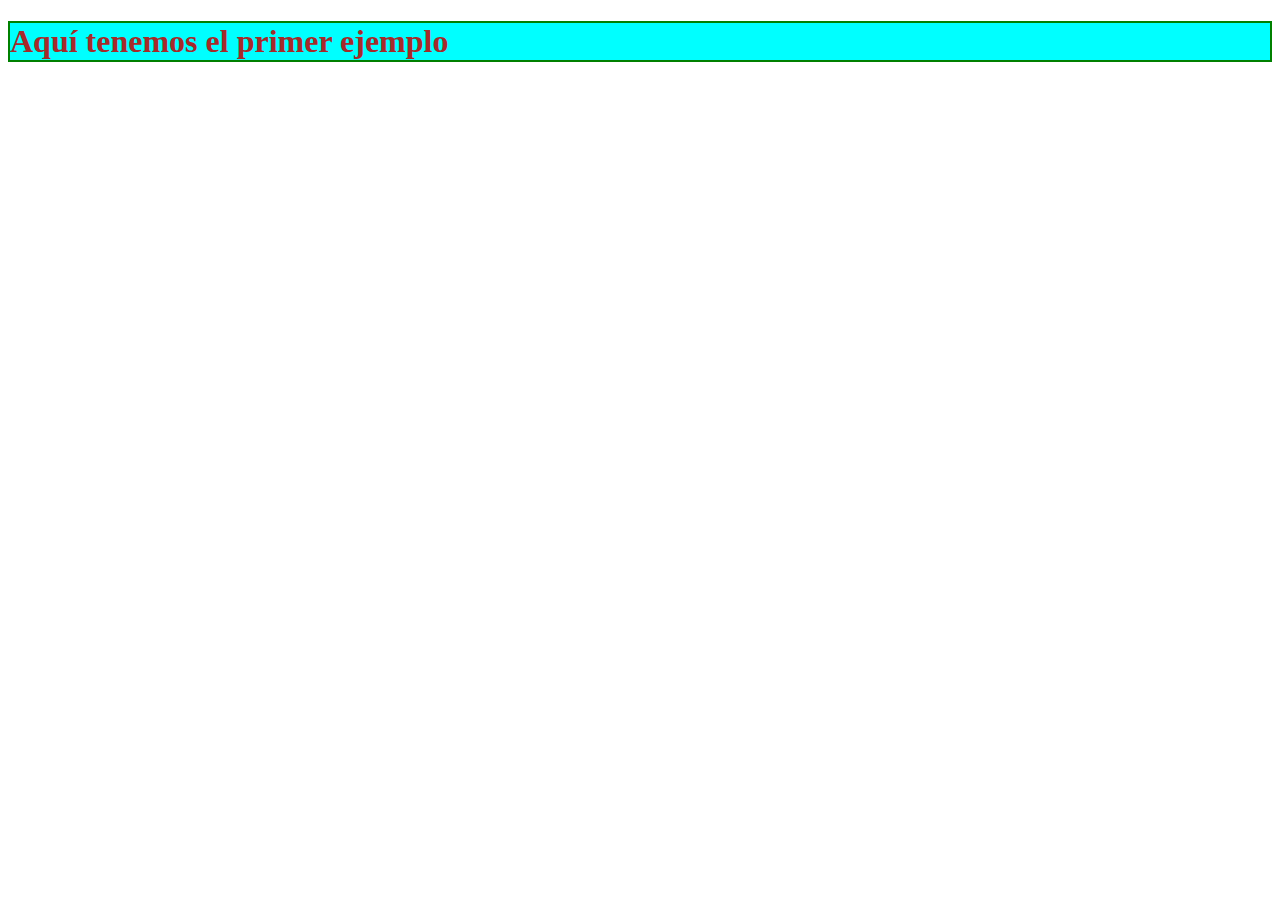
<file: NVL-CSS-P3a/index.html>
<!DOCTYPE html>
<html lang="en">
<head>
    <meta charset="UTF-8">
    <meta name="viewport" content="width=device-width, initial-scale=1.0">
    <meta http-equiv="X-UA-Compatible" content="ie=edge">
    <link rel="stylesheet" href="style.css">
    <title>Primer ejemplo</title>
</head>
<body>
    <h1>Aquí tenemos el primer ejemplo</h1>
    
</body>
</html>
</file>
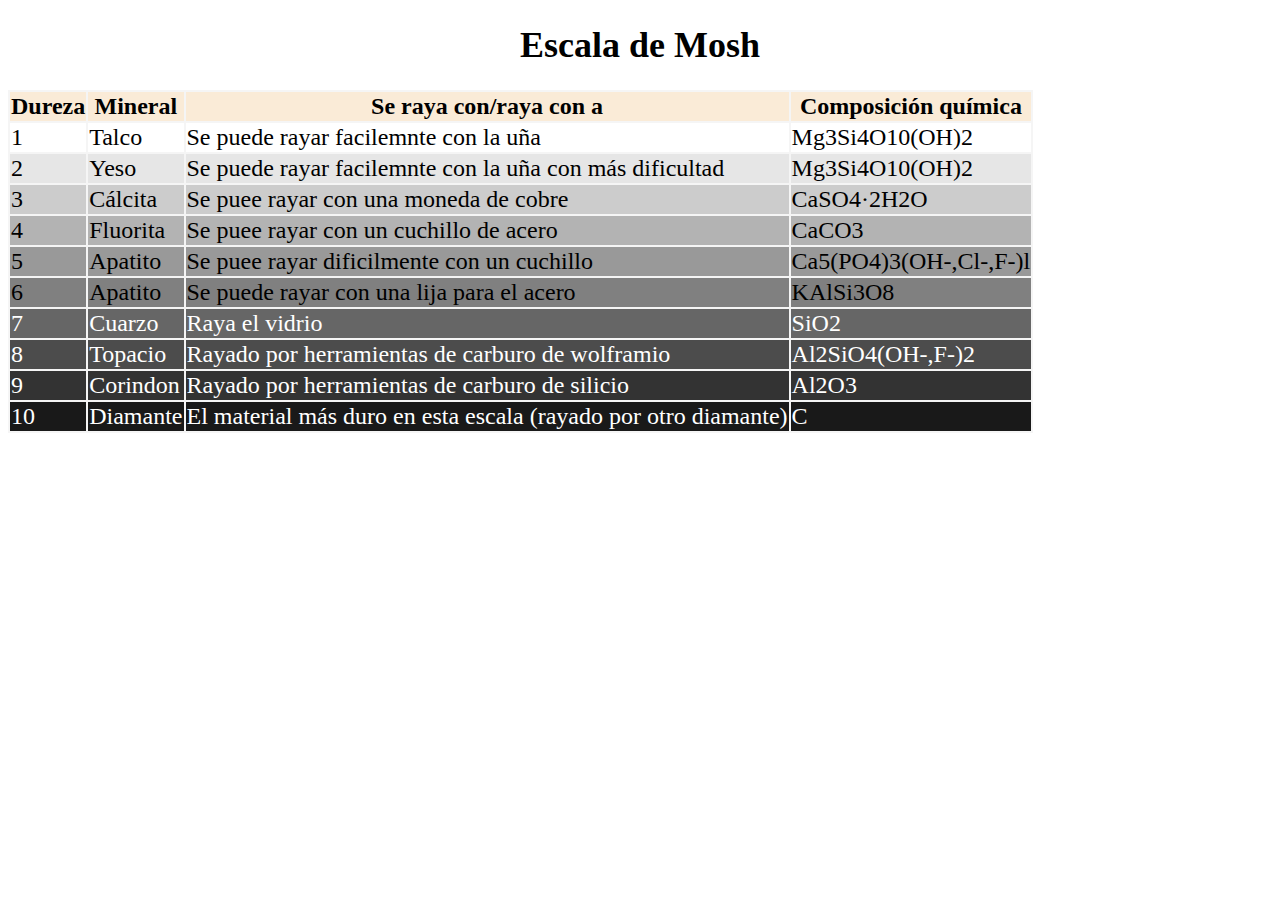
<file: NVL-CSS-P6a/index.html>
<!DOCTYPE html>
<html lang="en">
<head>
    <meta charset="UTF-8">
    <meta name="viewport" content="width=device-width, initial-scale=1.0">
    <meta http-equiv="X-UA-Compatible" content="ie=edge">
    <title>Escala de Mosh</title>
    <link rel="stylesheet" href="style.css">
</head>
<body>
    <h1>Escala de Mosh</h1>
    <table>
        <thead>
            <tr>
                <th>Dureza</th>
                <th>Mineral</th>
                <th>Se raya con/raya con a</th>
                <th>Composición química</th>
                
            </tr>

        </thead>
        <tbody>
            <tr class="primera">
                <td>1</td>
                <td>Talco</td>
                <td>Se puede rayar facilemnte con la uña</td>
                <td>Mg3Si4O10(OH)2</td>
            </tr>
            <tr class="segunda">
                <td>2</td>
                <td>Yeso</td>
                <td>Se puede rayar facilemnte con la uña con más dificultad</td>
                <td>Mg3Si4O10(OH)2</td>
            </tr>
            <tr class="tercera">
                <td>3</td>
                <td>Cálcita</td>
                <td>Se puee rayar con una moneda de cobre</td>
                <td>CaSO4·2H2O</td>
            </tr>
            <tr class="cuarta">
                <td>4</td>
                <td>Fluorita</td>
                <td>Se puee rayar con un cuchillo de acero</td>
                <td>CaCO3</td>    
            </tr>
            <tr class="quinta">
                <td>5</td>
                <td>Apatito</td>
                <td>Se puee rayar dificilmente con un cuchillo</td>
                <td>Ca5(PO4)3(OH-,Cl-,F-)l</td>       
            </tr>
            <tr class="sexta">
                <td>6</td>
                <td>Apatito</td>
                <td>Se puede rayar con una lija para el acero</td>
                <td>KAlSi3O8</td>  
            </tr>
            <tr class="septima">
                <td>7</td>
                <td>Cuarzo</td>
                <td>Raya el vidrio</td>
                <td>SiO2</td>    
            </tr>
            <tr class="octava">
                <td>8</td>
                <td>Topacio</td>
                <td>Rayado por herramientas de carburo de wolframio</td>
                <td>Al2SiO4(OH-,F-)2</td> 
            </tr>
            <tr class="novena">
                <td>9</td>
                <td>Corindon</td>
                <td>Rayado por herramientas de carburo de silicio</td>
                <td>Al2O3</td> 
            </tr>
            <tr class="decima">
                <td>10</td>
                <td>Diamante</td>
                <td>El material más duro en esta escala (rayado por otro diamante)</td>
                <td>C</td>
            </tr>
        </tbody>
               
    </table>
    
</body>
</html>
</file>
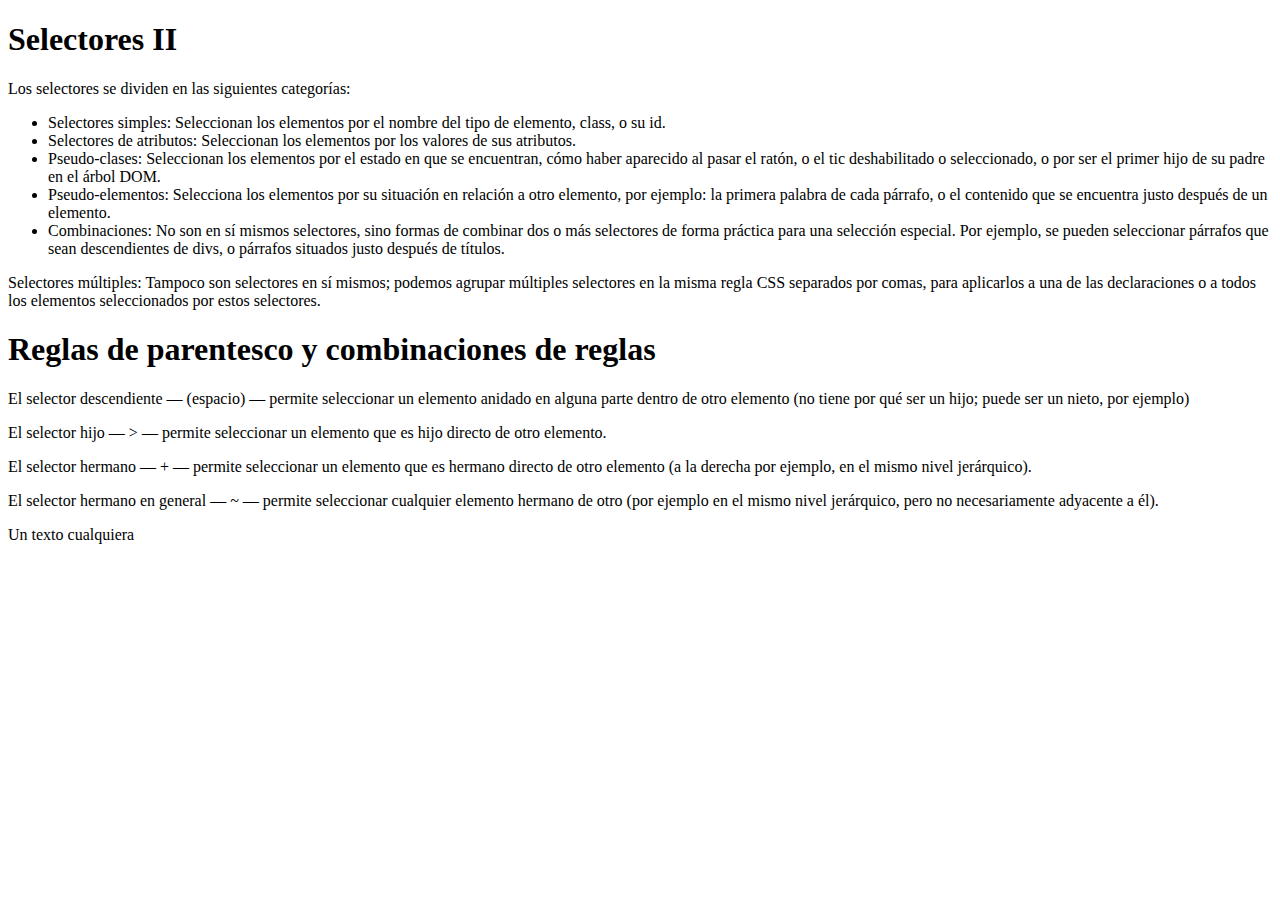
<file: NVL-CSS-P6b/index.html>
<!DOCTYPE html>
<html lang="en">
<head>
    <meta charset="UTF-8">
    <meta name="viewport" content="width=device-width, initial-scale=1.0">
    <meta http-equiv="X-UA-Compatible" content="ie=edge">
    <title>Selectores (II)</title>
</head>
<body>
    <h1>Selectores II</h1>
    <div>
    <p class="importante">Los selectores se dividen en las siguientes categorías:</p>
        <ul>
            <li>Selectores simples: Seleccionan los elementos por el nombre del tipo de elemento, class, o su id.</li>
            <li>Selectores de atributos: Seleccionan los elementos por los valores de sus atributos.</li>
            <li>Pseudo-clases: Seleccionan los elementos por el estado en que se encuentran, cómo haber aparecido al pasar el ratón, o el tic deshabilitado o seleccionado, o por ser el primer hijo de su padre en el árbol DOM.</li>
            <li>Pseudo-elementos: Selecciona los elementos por su situación en relación a otro elemento, por ejemplo: la primera palabra de cada párrafo, o el contenido que se encuentra justo después de un elemento.</li>
            <li>Combinaciones: No son en sí mismos selectores, sino formas de combinar dos o más selectores de forma práctica para una selección especial. Por ejemplo, se pueden seleccionar párrafos que sean descendientes de divs, o párrafos situados justo después de títulos.</li>
        </ul>
    <p>Selectores múltiples: Tampoco son selectores en sí mismos; podemos agrupar múltiples selectores en la misma regla CSS separados por comas, para aplicarlos a una de las declaraciones o a todos los elementos seleccionados por estos selectores.</p>
    </div>
    <h1>Reglas de parentesco y combinaciones de reglas</h1>
    <div>
        <p class="importante">El selector descendiente —  (espacio) — permite seleccionar un elemento anidado en alguna parte dentro de otro elemento (no tiene por qué ser un hijo; puede ser un nieto, por ejemplo)</p>
        <p>El selector hijo — > — permite seleccionar un elemento que es hijo directo de otro elemento.</p>
        <p>El selector hermano — + — permite seleccionar un elemento que es hermano directo de otro elemento (a la derecha por ejemplo, en el mismo nivel jerárquico).</p>
        <p>El selector hermano en general — ~ — permite seleccionar cualquier elemento hermano de otro (por ejemplo en el mismo nivel jerárquico, pero no necesariamente adyacente a él).</p>
    </div>
    <div>
    <p>Un texto cualquiera</p>
    </div>
</body>
</html>
</file>
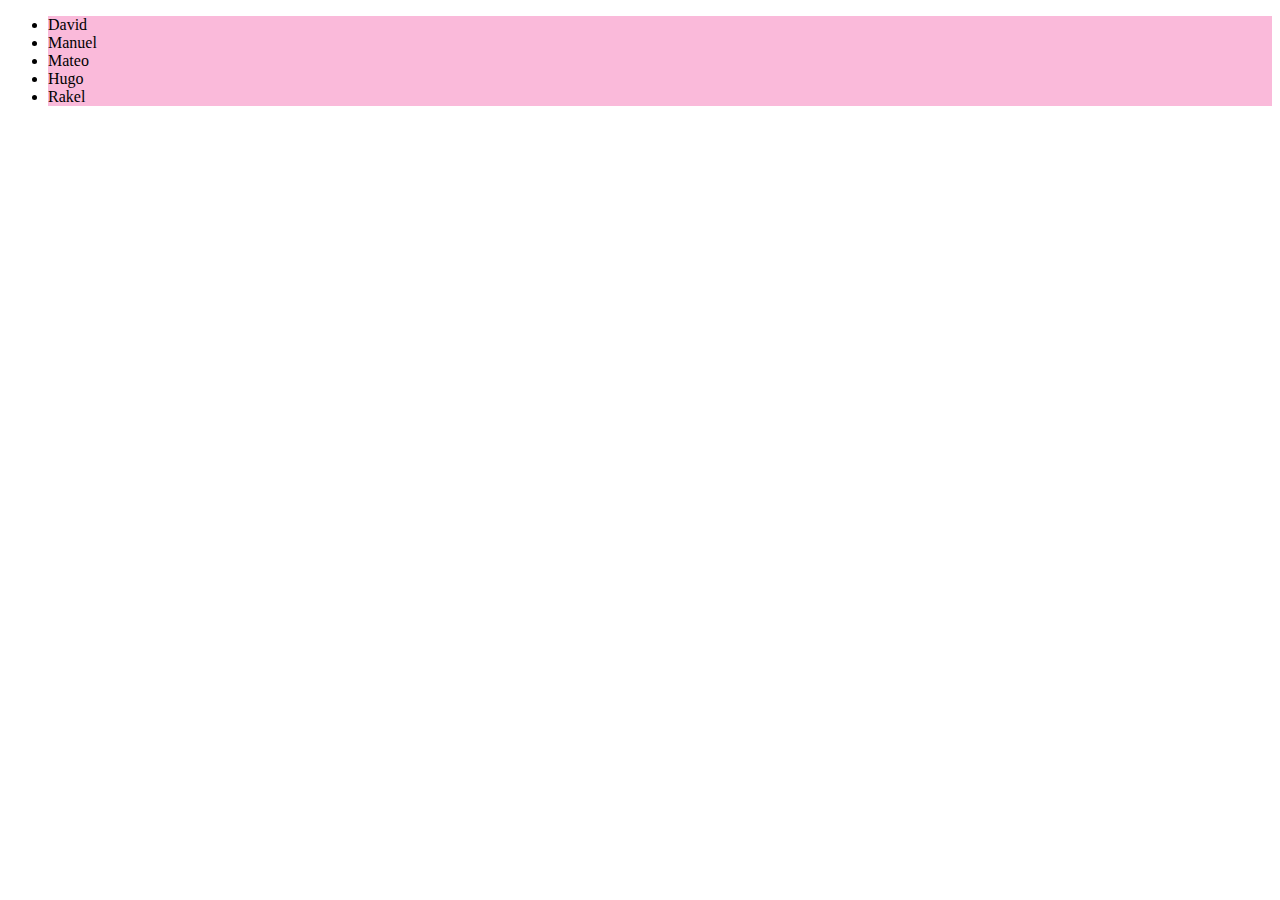
<file: NVL_CSS_P2a/index.html>
<!DOCTYPE html>
<html lang="en">
<head>
    <meta charset="UTF-8">
    <meta name="viewport" content="width=device-width, initial-scale=1.0">
    <meta http-equiv="X-UA-Compatible" content="ie=edge">
    <link rel="stylesheet" href="style.css">
    <title>Document</title>
</head>
<body>
    <ul>
        <li>David</li>
        <li>Manuel</li>
        <li>Mateo</li>
        <li>Hugo</li>
        <li>Rakel</li>
    </ul>
    
</body>
</html>
</file>
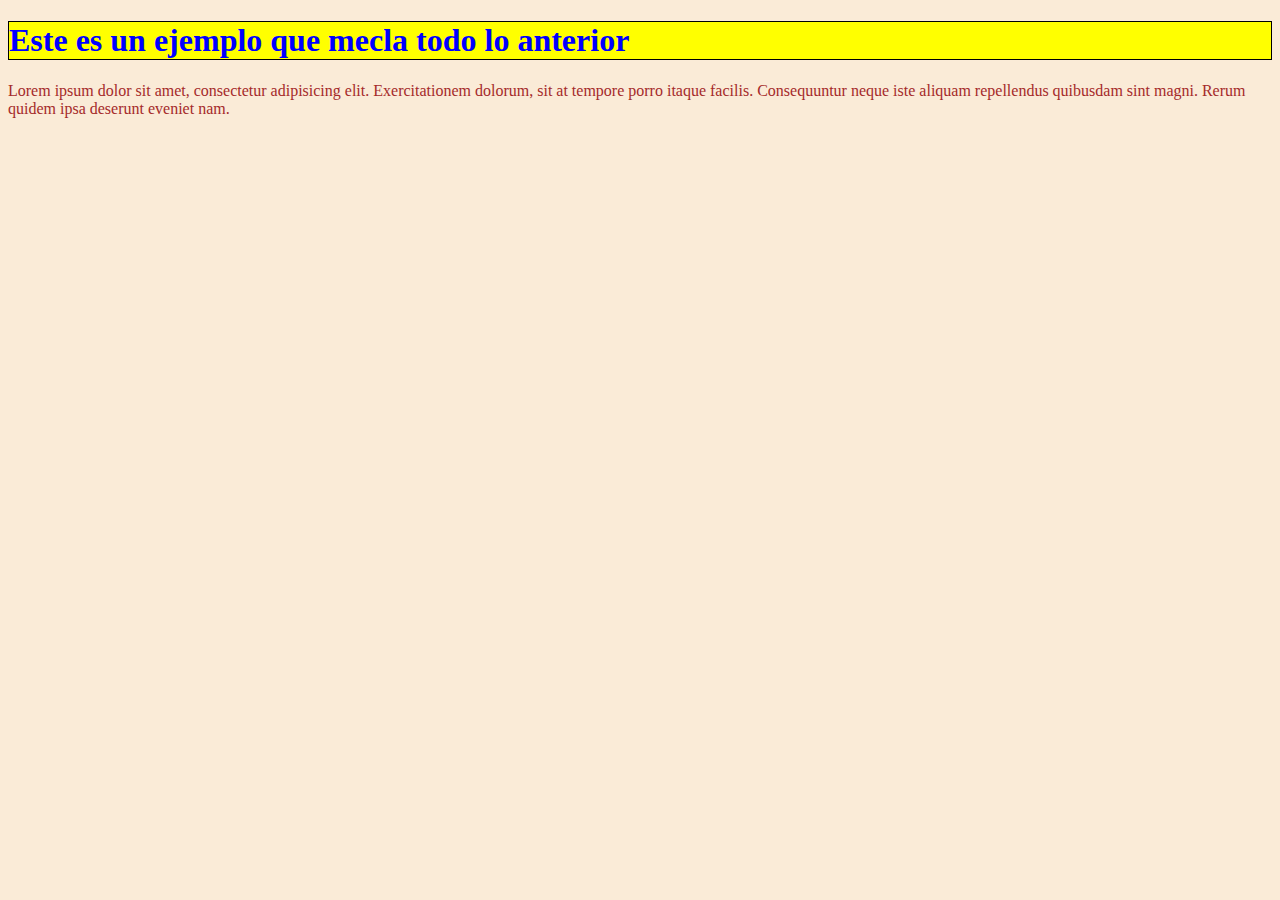
<file: NVL-CSS-P3a/Cuarto ejemplo/index.html>
<!DOCTYPE html>
<html lang="en">
<head>
    <meta charset="UTF-8">
    <meta name="viewport" content="width=device-width, initial-scale=1.0">
    <meta http-equiv="X-UA-Compatible" content="ie=edge">
    <title>Un poco de todo</title>
    <style>
        body {
            background-color: antiquewhite;
        }
    </style>
    <link rel="stylesheet" href="style.css">

</head>
<body>
    <h1>Este es un ejemplo que mecla todo lo anterior</h1>
    <p style="color:brown">Lorem ipsum dolor sit amet, consectetur adipisicing elit. Exercitationem dolorum, sit at tempore porro itaque facilis. Consequuntur neque iste aliquam repellendus quibusdam sint magni. Rerum quidem ipsa deserunt eveniet nam.</p>
    
</body>
</html>
</file>
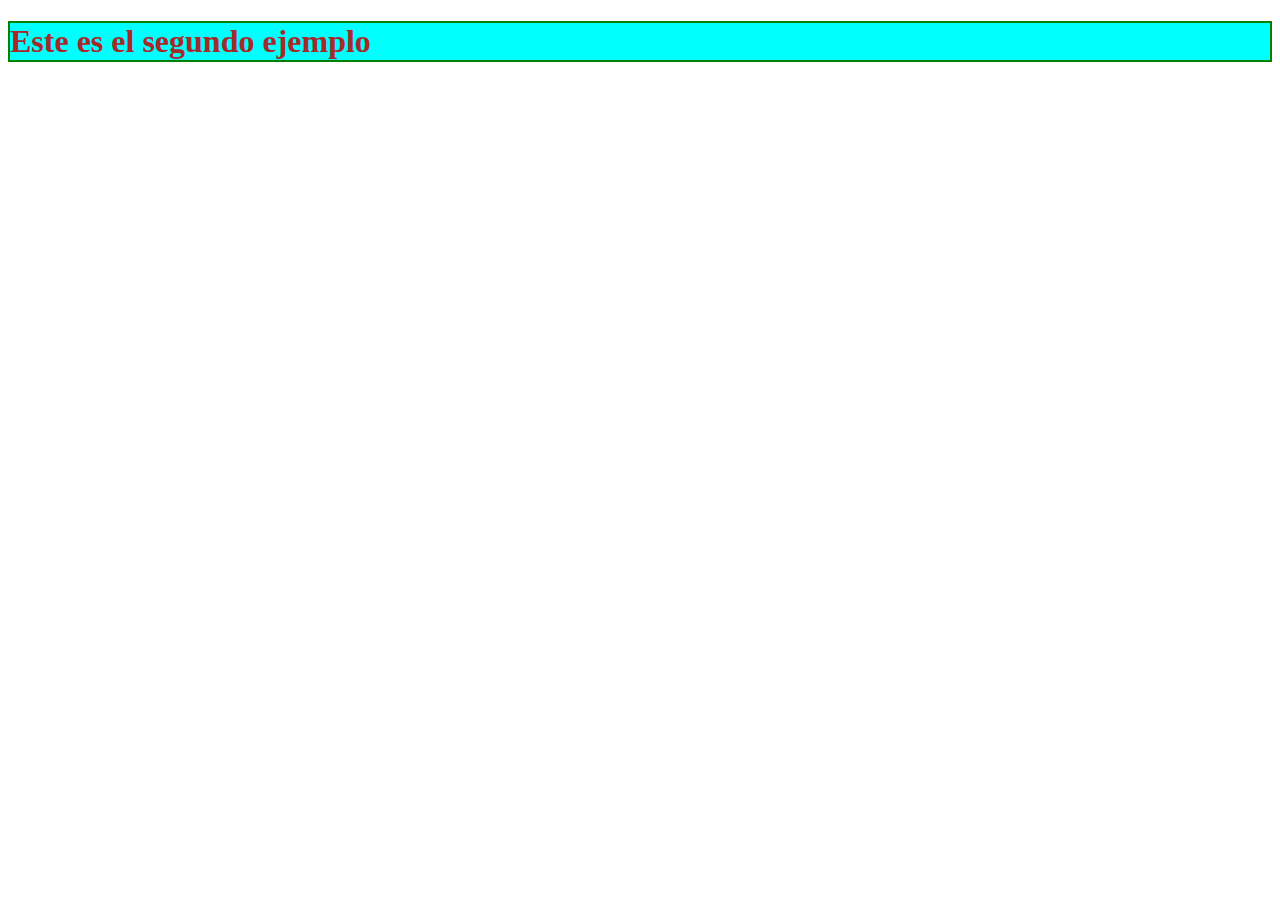
<file: NVL-CSS-P3a/Segundo_ejemplo/index.html>
<!DOCTYPE html>
<html lang="en">
<head>
    <meta charset="UTF-8">
    <meta name="viewport" content="width=device-width, initial-scale=1.0">
    <meta http-equiv="X-UA-Compatible" content="ie=edge">
    <title>Segundo ejemplo</title>
    <style>
        h1 {
            background-color: aqua;
            border: 2px solid green;
            color: brown;
        }
    </style>
</head>
<body>
    <h1>Este es el segundo ejemplo</h1>
    
</body>
</html>
</file>
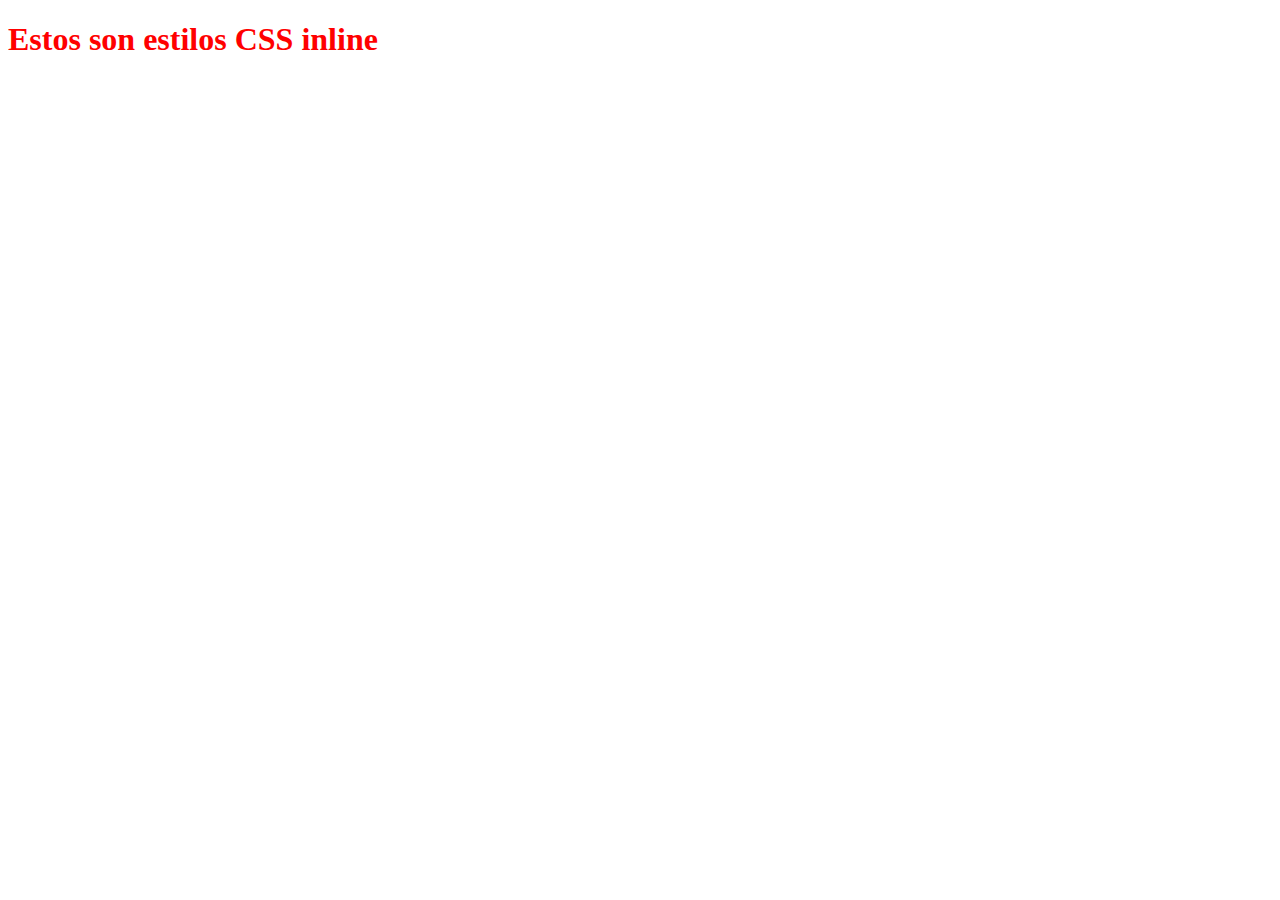
<file: NVL-CSS-P3a/Tercer ejemplo/index.html>
<!DOCTYPE html>
<html lang="en">
<head>
    <meta charset="UTF-8">
    <meta name="viewport" content="width=device-width, initial-scale=1.0">
    <meta http-equiv="X-UA-Compatible" content="ie=edge">
    <title>Tercer ejemplo inline</title>
</head>
<body>
    <h1 style="color: red">Estos son estilos CSS inline</h1>
    
</body>
</html>
</file>
<file: NVL-CSS-P3a/style.css>
h1 {
    background-color: aqua;
    border: 2px solid green;
    color: brown;
}
</file>
<file: NVL-CSS-P6a/style.css>
* {
    font-size: 24px;
}

h1 {
    font-size: 36px;
    text-align: center;
}
table {
    background-color: whitesmoke;
}

thead {
    background-color: antiquewhite;
    border: 2px solid black;
}

.primera {
    background-color: #FFFFFF;
}

.segunda {
        background-color: #E6E6E6;
}

.tercera {
    background-color: #CCCCCC;
}

.cuarta {
    background-color: #B3B3B3;
}

.quinta {
    background-color: #999999;
}

.sexta {
    background-color: #808080;
}

.septima {
    background-color: #666666;
    color: #FFFFFF;
}

.octava {
    background-color: #4C4C4C;
    color: #FFFFFF;
}

.novena {
    background-color: #333333;
    color: #FFFFFF;
}

.decima {
    background-color: #191919;
    color: #FFFFFF;
}
</file>
<file: NVL_CSS_P2a/style.css>
ul li {
    background-color: #fabada;
    color: #000000;
}
</file>
<file: NVL-CSS-P3a/Cuarto ejemplo/style.css>
h1 {
    background-color: yellow;
    color: blue;
    border: 1px solid black;
}
</file>
